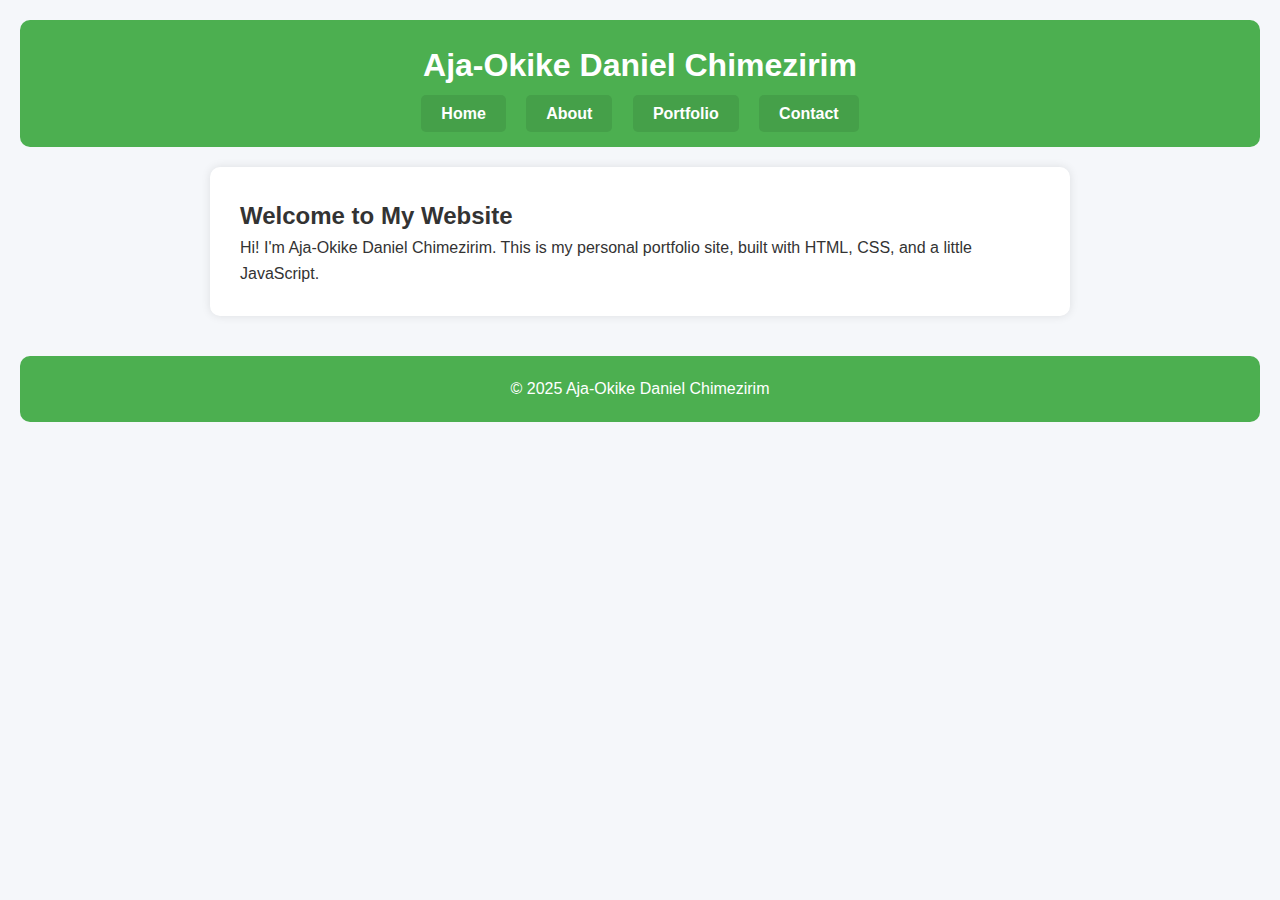
<file: index.html>
<!DOCTYPE html>
<html lang="en">
<head>
  <meta charset="UTF-8" />
  <meta name="viewport" content="width=device-width, initial-scale=1.0"/>
  <title>Home | Aja-Okike Daniel Chimezirim</title>
  <link rel="stylesheet" href="css/style.css" />
</head>
<body>
  <header>
    <h1>Aja-Okike Daniel Chimezirim</h1>
    <nav>
      <a href="index.html">Home</a>
      <a href="about.html">About</a>
      <a href="portfolio.html">Portfolio</a>
      <a href="contact.html">Contact</a>
    </nav>
  </header>

  <main>
    <section>
      <h2>Welcome to My Website</h2>
      <p>Hi! I'm Aja-Okike Daniel Chimezirim. This is my personal portfolio site, built with HTML, CSS, and a little JavaScript.</p>
    </section>
  </main>


  <footer>
    <p>© 2025 Aja-Okike Daniel Chimezirim</p>
  </footer>

  <script src="js/script.js"></script>
</body>
</html>
</file>
<file: css/style.css>
/* Reset default styles */
body, h1, h2, p, ul, li, a, input, textarea, button {
    margin: 0;
    padding: 0;
    box-sizing: border-box;
}

/* Body general style */
body {
    background-color: #f0fff0;
    font-family: Arial, sans-serif;
    line-height: 1.6;
    background-color: #f5f7fa;
    color: #333;
    padding: 20px;
}

/* Header style */
header {
    background-color: #4CAF50; /* Soft green */
    color: white;
    padding: 20px 0;
    text-align: center;
    border-radius: 10px;
    margin-bottom: 20px;
}

nav {
    margin-top: 10px;
}

nav a {
    color: white;
    background-color: #45a049;
    padding: 10px 20px;
    margin: 0 8px;
    text-decoration: none;
    border-radius: 5px;
    font-weight: bold;
}

nav a:hover {
    background-color: #39843c;
}

/* Main content */
main {
    max-width: 800px;
    margin: 0 auto;
    background: white;
    padding: 30px;
    border-radius: 10px;
    box-shadow: 0px 0px 10px rgba(0,0,0,0.1);
}

/* Footer */
footer {
    text-align: center;
    margin-top: 40px;
    padding: 20px;
    background-color: #4CAF50;
    color: white;
    border-radius: 10px;
}

/* Form styles */
form input, form textarea {
    width: 100%;
    padding: 12px;
    margin-top: 8px;
    margin-bottom: 16px;
    border: 1px solid #ccc;
    border-radius: 5px;
}

form button {
    background-color: #4CAF50;
    color: white;
    border: none;
    padding: 12px 20px;
    border-radius: 5px;
    cursor: pointer;
    font-size: 16px;
}

form button:hover {
    background-color: #39843c;
}
</file>
